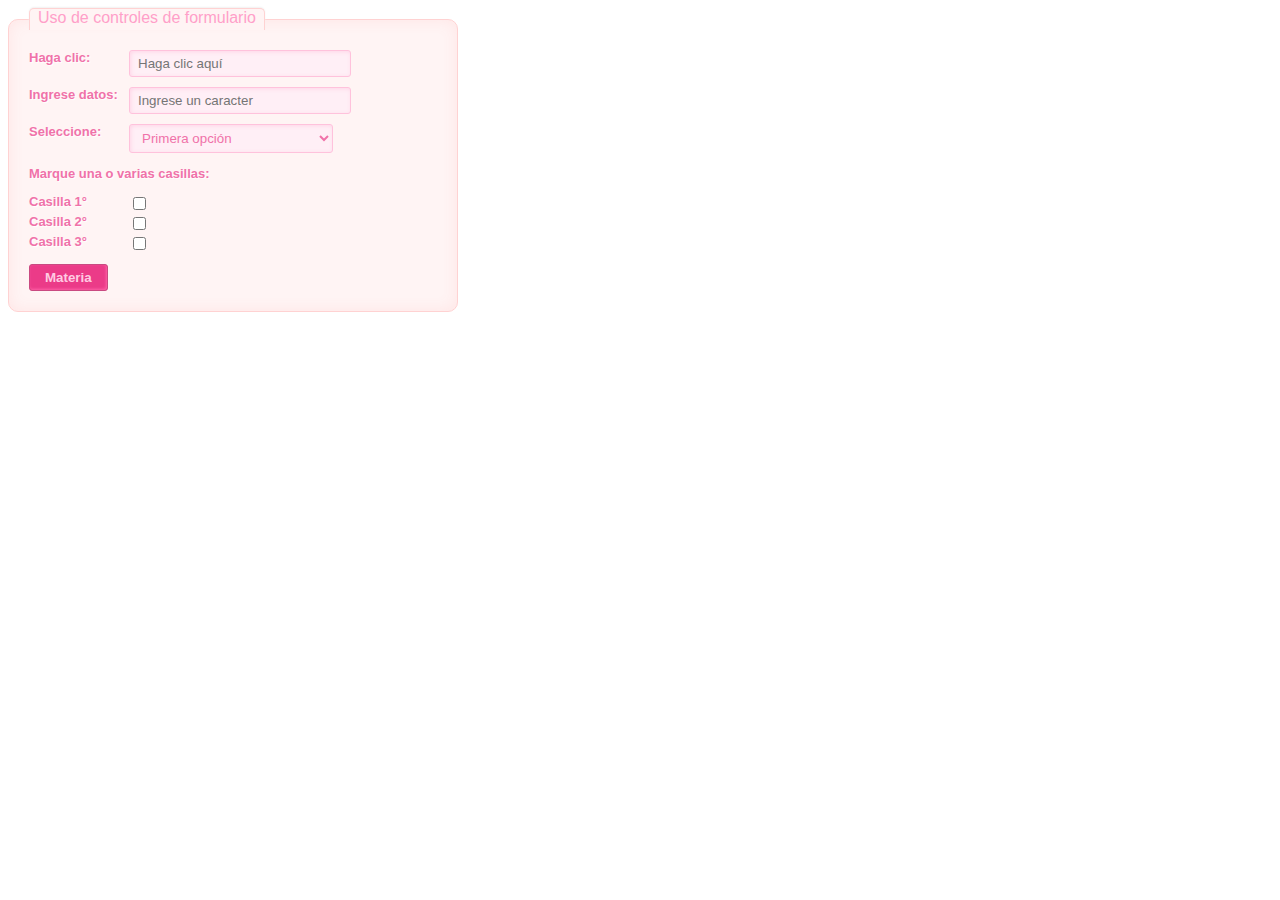
<file: Guia3/Ejemplo1/eventos.html>
<!DOCTYPE html>
<html lang="es">
 <head>
 <title>Eventos con JavaScript</title>
 <meta charset="utf-8" />
 <link rel="stylesheet" href="css/eventos.css" />
 <script type="text/javascript" src="js/eventos.js"></script>
</head>
<body>
 <header>
 </header>
 <section class="form-style-3">
 <article>
 <form action="javascript:void(0);" name="frmEjemplo">
 <fieldset>
 <legend>Uso de controles de formulario</legend>
 <label for="txtfoco"><span>Haga clic:</span>
 <input type="text" name="txtfoco" id="txtclick" placeholder="Haga clic aquí" class="formInputText" /></label>

 <label for="txttecla"><span>Ingrese datos:</span>
 <input type="text" name="txttecla" id="txtkey" placeholder="Ingrese un caracter" class="formInputText" /></label>
 <label for="selopciones"><span>Seleccione: </span>
 <select name="selopciones" id="seloptions" class="seloptions">
 <option value="Primera opción">Primera opción</option>
 <option value="Segunda opción">Segunda opción</option>
 <option value="Tercera opción">Tercera opción</option>
 </select></label>
 <p><span>Marque una o varias casillas:</span></p>
 <label>
 <input type="checkbox" name="chkcasillas" id="chkbox1" value="Casilla 1°" class="squaredOne" />
 <span>Casilla 1°</span><br />
 <input type="checkbox" name="chkcasillas" id="chkbox2" value="Casilla 2°" class="squaredOne" />
 <span>Casilla 2°</span><br />
 <input type="checkbox" name="chkcasillas" id="chkbox3" value="Casilla 3°" class="squaredOne" />
 <span>Casilla 3°</span>
 </label>
 <input type="button" name="submit" id="submitbutton" value="Materia" class="formInputButton" />
 </fieldset>
 </form>
 </article>
 </section>
</body>
</html>
</file>
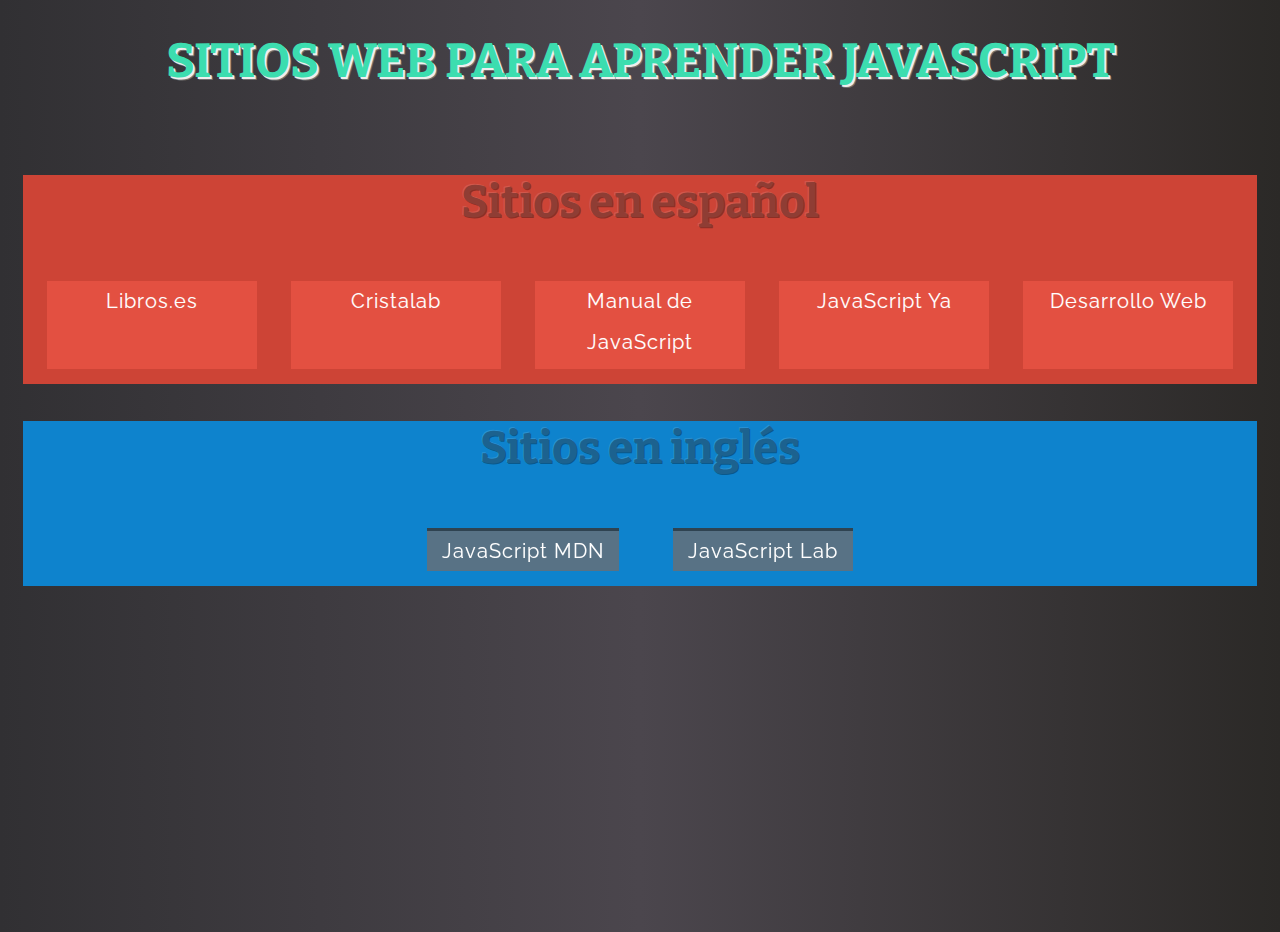
<file: Guia3/Ejemplo2/enlaces.html>
<!DOCTYPE html>
<html lang="es">
<head>
 <title>Lista de enlaces</title>
 <meta charset="utf-8" />
 <link rel="stylesheet" href="css/enlaces.css" />
 <script src="js/confirmlinks.js"></script>
</head>
<body>
 <div class="container">
 <header id="vintage">
 <h1>Sitios web para aprender JavaScript</h1>
 </header>
 <section>
 <article class="color-5">
 <h2>Sitios en español</h2>
 <nav id="cl-effect-19 a" class="cl-effect-19 a">
 <a href="http://librosweb.es/javascript/" target="_blank">
 <span data-hover="Libros.es">Libros.es</span>
 </a>
 <a href="http://www.cristalab.com/tutoriales/4-html-css-y-javascript/" target="_blank">
 <span data-hover="Cristalab">Cristalab</span>
 </a>
 <a href="http://www.manualdejavascript.com/section/manualdejavascript/" target="_blank">
 <span data-hover="Manual de JavaScript">Manual de JavaScript</span>
 </a>
 <a href="http://javascriptya.com.ar" target="_blank">
 <span data-hover="JavaScript Ya">JavaScript Ya</span>
 </a>
 <a href="http://desarrolloweb.com/manuales/20/" target="_blank">
 <span data-hover="Desarrollo Web">Desarrollo Web</span>
 </a>
 </nav>
 </article>
 <article class="color-1">
 <h2>Sitios en inglés</h2>
 <nav id="cl-effect-20 a" class="cl-effect-20 a">
 <a href="https://developer.mozilla.org/en-US/docs/Web/JavaScript/Getting_Started"
 target="_blank">
 <span data-hover="JavaScript MDN">JavaScript MDN</span>
 </a>
 <a href="http://www.jslab.dk/projects.php" target="_blank">
 <span data-hover="JavaScript Lab">JavaScript Lab</span>
 </a>
 </nav>
 </article>
 </section>
 </div>
</body>
</html>
</file>
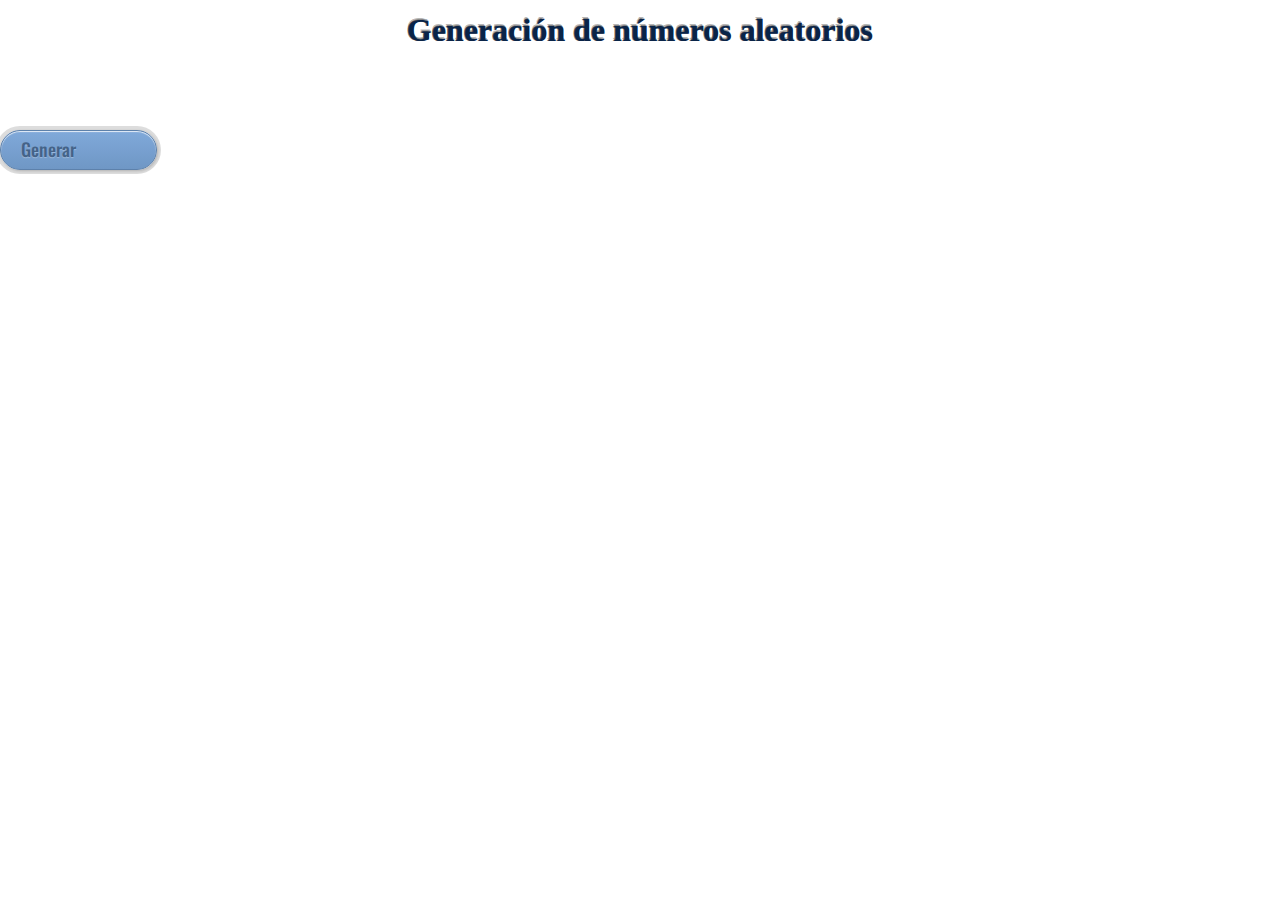
<file: Guia3/Ejemplo5/aleatorios.html>
<!DOCTYPE html>
<html lang="es">
<head>
 <title>Números aleatorios</title>
 <meta charset="utf-8" />
 <link href="http://fonts.googleapis.com/css?family=Oswald" rel="stylesheet"/>
 <link rel="stylesheet" href="css/random.css" />
 <script src="js/aleatorio.js"></script>
</head>
<body>
 <header id="insetBgd">
 <h1>Generación de números aleatorios</h1>
 </header>
 <section>
 <article>
 <div class="button-wrapper">
 <a href="#" id="generador" class="a-btn"> <span class="a-btn-text">Generar</span>
 </a>
 </div>

 <div id="listanumeros"></div>
 </article>
 </section>
</body>
</html>
</file>
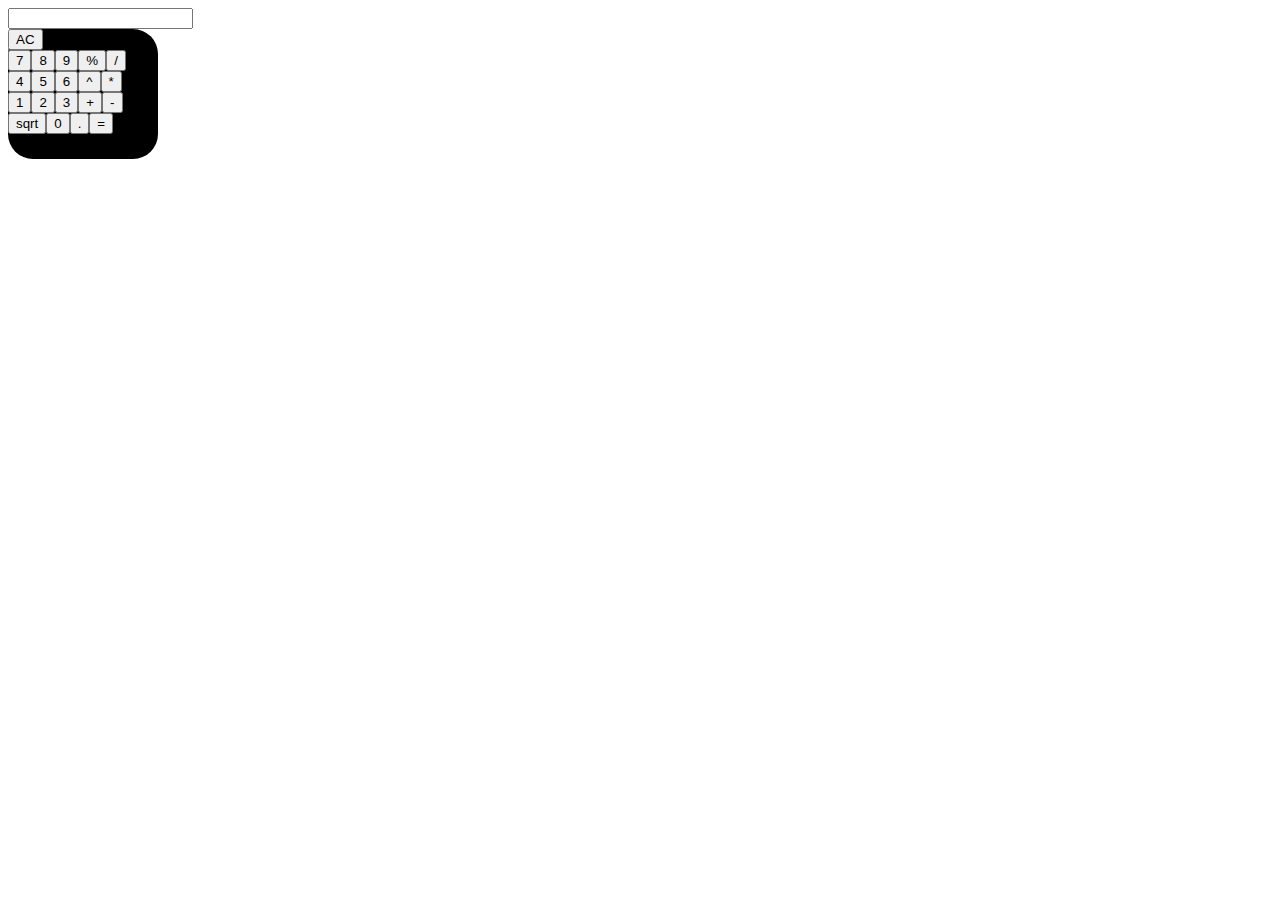
<file: Guia3/Ejercicio1/xd.html>
<!DOCTYPE html>
<html lang="en">
<head>
  <meta charset="UTF-8">
  <meta http-equiv="X-UA-Compatible" content="IE=edge">
  <meta name="viewport" content="width=device-width, initial-scale=1.0">
  <script src="calculadora.js"></script>
  <link rel="stylesheet" href="estilo.css">
</head>
<body onload="init();">
  <main>
    <section class="tit">
    </section>
    <section class="pantalla">
      <input type="text" name="pant" readonly="readonly" id="pant">
    </section>
    <section class="botones">
      <div class="cont">
        <button class="clr" onclick="limpiar();"> AC</button>
      </div>
      <div class="cont">
        <button class="numeros" onclick="num(7);">7</button>
        <button class="numeros" onclick="num(8);">8</button>
        <button class="numeros" onclick="num(9);">9</button>
        <button class="ope" onclick="valor(5);">%</button>
        <button class="ope" onclick="valor(4);">/</button>
      </div>
      <div class="cont">
        <button class="numeros" onclick="num(4);">4</button>
        <button class="numeros" onclick="num(5);">5</button>
        <button class="numeros" onclick="num(6);">6</button>
        <button class="ope" onclick="valor(8);"> ^</button>
        <button class="ope" onclick="valor(3);">*</button>
      </div>
      <div class="cont">
        <button class="numeros" onclick="num(1);">1</button>
        <button class="numeros" onclick="num(2);">2</button>
        <button class="numeros" onclick="num(3);">3</button>
        <button class="ope" onclick="valor(1);">+</button>
        <button class="ope" onclick="valor(2);">-</button>
      </div>
      <div class="cont">
        <button class="ope" onclick="valor(7);">sqrt</button>
        <button class="numeros" onclick="num(0);">0</button>
        <button class="numeros" onclick="num('.');">.</button>
        <button class="ope" id="res" onclick="respuesta();">=</button>
      </div>
    </section>
  </main>
</body>

</html>
</file>
<file: Guia3/Ejemplo1/css/eventos.css>
.form-style-3{
	max-width: 450px;
	font-family: "Lucida Sans Unicode", "Lucida Grande", sans-serif;
}
.form-style-3 label{
	display:block;
	margin-bottom: 10px;
}
.form-style-3 label > span{
	float: left;
	width: 100px;
	color: #F072A9;
	font-weight: bold;
	font-size: 13px;
	text-shadow: 1px 1px 1px #fff;
}
.form-style-3 fieldset{
	border-radius: 10px;
	-webkit-border-radius: 10px;
	-moz-border-radius: 10px;
	margin: 0px 0px 10px 0px;
	border: 1px solid #FFD2D2;
	padding: 20px;
	background: #FFF4F4;
	box-shadow: inset 0px 0px 15px #FFE5E5;
	-moz-box-shadow: inset 0px 0px 15px #FFE5E5;
	-webkit-box-shadow: inset 0px 0px 15px #FFE5E5;
}
.form-style-3 fieldset legend{
	color: #FFA0C9;
	border-top: 1px solid #FFD2D2;
	border-left: 1px solid #FFD2D2;
	border-right: 1px solid #FFD2D2;
	border-radius: 5px 5px 0px 0px;
	-webkit-border-radius: 5px 5px 0px 0px;
	-moz-border-radius: 5px 5px 0px 0px;
	background: #FFF4F4;
	padding: 0px 8px 3px 8px;
	box-shadow: -0px -1px 2px #F1F1F1;
	-moz-box-shadow:-0px -1px 2px #F1F1F1;
	-webkit-box-shadow:-0px -1px 2px #F1F1F1;
	font-weight: normal;
	font-size: 16px;
}
.form-style-3 textarea{
	width:250px;
	height:100px;
}
.form-style-3 input[type=text],
.form-style-3 input[type=date],
.form-style-3 input[type=datetime],
.form-style-3 input[type=number],
.form-style-3 input[type=search],
.form-style-3 input[type=time],
.form-style-3 input[type=url],
.form-style-3 input[type=email],
.form-style-3 select, 
.form-style-3 textarea{
	border-radius: 3px;
	-webkit-border-radius: 3px;
	-moz-border-radius: 3px;
	border: 1px solid #FFC2DC;
	outline: none;
	color: #F072A9;
	padding: 5px 8px 5px 8px;
	box-shadow: inset 1px 1px 4px #FFD5E7;
	-moz-box-shadow: inset 1px 1px 4px #FFD5E7;
	-webkit-box-shadow: inset 1px 1px 4px #FFD5E7;
	background: #FFEFF6;
	width:50%;
}
.form-style-3  input[type=submit],
.form-style-3  input[type=button]{
	background: #EB3B88;
	border: 1px solid #C94A81;
	padding: 5px 15px 5px 15px;
	color: #FFCBE2;
	box-shadow: inset -1px -1px 3px #FF62A7;
	-moz-box-shadow: inset -1px -1px 3px #FF62A7;
	-webkit-box-shadow: inset -1px -1px 3px #FF62A7;
	border-radius: 3px;
	border-radius: 3px;
	-webkit-border-radius: 3px;
	-moz-border-radius: 3px;	
	font-weight: bold;
}


p{
	color: #F072A9;
	font-weight: bold;
	font-size: 13px;
	text-shadow: 1px 1px 1px #fff;
}
</file>
<file: Guia3/Ejemplo2/css/enlaces.css>
@import url(http://fonts.googleapis.com/css?family=Bitter:400,700);
@import url(http://fonts.googleapis.com/css?family=Lato:300,400,700|Raleway:400,300,700);
@import url(http://fonts.googleapis.com/css?family=Raleway:400,500,600,700);
*, *:after, *::before {
	-webkit-box-sizing: border-box;
	-moz-box-sizing: border-box;
	-o-box-sizing: border-box;
	-ms-box-sizing: border-box; boxsizing: border-box;
}
html, body {
	height: 100%;
}
body {
	background: rgba(49,48,51,1);
	background: -moz-linear-gradient(left, rgba(49,48,51,1) 0%, rgba(75,70,77,1) 50%,
	rgba(43,41,39,1) 100%);
	background: -webkit-gradient(left top, right top, color-stop(0%, rgba(49,48,51,1)),
	color-stop(50%, rgba(75,70,77,1)), color-stop(100%, rgba(43,41,39,1)));
	background: -webkit-linear-gradient(left, rgba(49,48,51,1) 0%, rgba(75,70,77,1) 50%,
	rgba(43,41,39,1) 100%);
	background: -o-linear-gradient(left, rgba(49,48,51,1) 0%, rgba(75,70,77,1) 50%,
	rgba(43,41,39,1) 100%);
	background: -ms-linear-gradient(left, rgba(49,48,51,1) 0%, rgba(75,70,77,1) 50%,
	rgba(43,41,39,1) 100%);
	background: linear-gradient(to right, rgba(49,48,51,1) 0%, rgba(75,70,77,1) 50%,
	rgba(43,41,39,1) 100%);
	filter: progid:DXImageTransform.Microsoft.gradient( startColorstr='#313033',
	endColorstr='#2b2927', GradientType=1 );
	font: 400 15px 'Raleway',sans-serif;
}
h1 {
	color: hsl(163, 70%, 55%);
	text-align: center;
	font: Bold 3.2em 'Bitter';
	text-transform: uppercase;
	text-shadow: 2px 2px 0px #eee, 3px 3px 0px #707070;
}
h2 {
	text-shadow: -1px -1px 0px rgba(255,255,255,0.3),
	1px 1px 0px rgba(0,0,0,0.8);
	color: #333;
	opacity: 0.4; 
	font: Bold 3em 'Bitter';
}
.color-1 {
	background: #0e83cd;
}
.color-5 {
	background: #cd4436;
}
.container > section {
	margin: 0 auto;
	padding: 1em 1em;
	text-align: center;
}
nav a {
	display: inline-block;
	color: #fff;
	font: normal, 1em, 'Raleway',Georgie,Times;
	margin: 15px 25px;
	position: relative; textdecoration: none; texttransform: uppercase;
	letter-spacing: 1px;
	text-shadow: 0 0 1px rgba(255,255,255,0.3);
	font-size: 1.35em;
}
nav a:hover,
nav a:focus {
	outline: none;
}
.cl-effect-19 a {
	line-height: 2em;
	margin: 15px;
	-webkit-perspective: 800px;
	-moz-perspective: 800px;
	-o-perspective: 800px;
	-ms-perspective: 800px;
	perspective: 800px;
	text-align: center;
	vertical-align: middle;
	width: 210px;
}
.cl-effect-19 a span {
	background: #e35041;
	display: inline-block;
	position: relative;
	height: 88px; 
	padding: 0 14px;
	-webkit-transition: -webkit-transform 0.4s, background 0.4s;
	-moz-transition: -moz-transform 0.4s, background 0.4s;
	-o-transition: transform 0.4s, background 0.4s;
	-ms-transition: transform 0.4s, background 0.4s;
	transition: transform 0.4s, background 0.4s;
	-webkit-transform-style: preserve-3d;
	-moz-transform-style: preserve-3d;
	-o-transform-style: preserve-3d;
	-ms-transform-style: preserve-3d; 
	transformstyle: preserve-3d;
	-webkit-transform-origin: 50% 50% -100px;
	-moz-transform-origin: 50% 50% -100px;
	-o-transform-origin: 50% 50% -100px;
	-ms-transform-origin: 50% 50% -100px;
	transform-origin: 50% 50% -100px;
	width: 100%;
}
.csstransforms3d .cl-effect-19 a span::before {
	position: absolute;
	top: 0;
	left: 100%;
	width: 100%;
	height: 100%;
	background: #b53a2d;
	content: attr(data-hover);
	-webkit-transition: background 0.4s;
	-moz-transition: background 0.4s;
	-o-transition: background 0.4s;
	-ms-transition: background 0.4s;
	transition: background 0.4s;
	-webkit-transform: rotateY(90deg);
	-moz-transform: rotateY(90deg);
	-o-transform: rotateY(90deg);
	-ms-transform: rotateY(90deg);
	transform: rotateY(90deg);
	-webkit-transform-origin: 0 50%;
	-moz-transform-origin: 0 50%;
	-o-transform-origin: 0 50%;
	-ms-transform-origin: 0 50%;
	transform-origin: 0 50%;
	pointer-events: none;
}
.cl-effect-19 a:hover span,
.cl-effect-19 a:focus span {
	background: #b53a2d;
	-webkit-transform: rotateY(-90deg);
	-moz-transform: rotateY(-90deg);
	-o-transform: rotateY(-90deg);
	-ms-transform: rotateY(-90deg);
	transform: rotateY(-90deg);
}
.csstransforms3d .cl-effect-19 a:hover span::before,
.csstransforms3d .cl-effect-19 a:focus span::before {
	background: #ef5e50;
}

.cl-effect-20 a {
	line-height: 2em;
	-webkit-perspective: 800px;
	-moz-perspective: 800px;
	-o-perspective: 800px;
	-ms-perspective: 800px;
	perspective: 800px;
}
.cl-effect-20 a span {
	position: relative;
	display: inline-block;
	padding: 3px 15px 0;
	background: #587285;
	box-shadow: inset 0 3px #2f4351;
	-webkit-transition: background 0.6s;
	-moz-transition: background 0.6s;
	-o-transition: background 0.6s;
	-ms-transition: background 0.6s;
	transition: background 0.6s;
	-webkit-transform-origin: 50% 0;
	-moz-transform-origin: 50% 0;
	-o-transform-origin: 50% 0;
	-ms-transform-origin: 50% 0;
	transform-origin: 50% 0;
	-webkit-transform-style: preserve-3d;
	-moz-transform-style: preserve-3d;
	-o-transform-style: preserve-3d;
	-ms-transform-style: preserve-3d;
	transform-style: preserve-3d;
	-webkit-transform-origin: 0% 50%;
	-moz-transform-origin: 0% 50%;
	-o-transform-origin: 0% 50%;
	-ms-transform-origin: 0% 50%;
	transform-origin: 0% 50%;
}
.cl-effect-20 a span::before {
	position: absolute;
	top: 0;
	left: 0;
	width: 100%;
	height: 100%; background:
	#fff; color:
	#2f4351; content:
	attr(data-hover);
	-webkit-transform: rotateX(270deg);
	-moz-transform: rotateX(270deg);
	-o-transform: rotateX(270deg);
	-ms-transform: rotateX(270deg);
	transform: rotateX(270deg);
	-webkit-transition: -webkit-transform
	-moz-transition: -moz-transform 0.6s;
	-o-transition: transform 0.6s;
	-ms-transition: transform 0.6s;
	transition: transform 0.6s;
	-webkit-transform-origin: 0 0;
	-moz-transform-origin: 0 0;
	-o-transform-origin: 0 0;
	-ms-transform-origin: 0 0;
	transform-origin: 0 0; pointerevents: none;
	0.6s;
}
.cl-effect-20 a:hover span,
.cl-effect-20 a:focus span {
	background: #2f4351;
}
.cl-effect-20 a:hover span::before,
.cl-effect-20 a:focus span::before {
	-webkit-transform: rotateX(10deg);
	-moz-transform: rotateX(10deg);
	-o-transform: rotateX(10deg);
	-ms-transform: rotateX(10deg);
	transform: rotateX(10deg);
}
</file>
<file: Guia3/Ejemplo5/css/random.css>
*{
	border: 0;
	margin: 0;
	padding: 0;
}
html, body {
	height: 100%;
}
body {
	font: 500 16px 'Oswald',Helvetica,Arial,"Liberation Sans";
}
#insetBgd {
	background: -moz-linear-gradient(-90deg, #003471, #448CCB);
	background: -o-linear-gradient(left top, left bottom, #003471, #448CCB);
	background: -webkit-linear-gradient(left top, left bottom, #003471, #448CCB);
	background: linear-gradient(to left top, left bottom, #003471, #448CCB);
	height: 100px;
}
#insetBgd h1 { 
	padding-top: 12px;
	font-family: Rockwell,Georgia,"Times New Roman",Times,serif; fontsize: 3.2em;
	color: #092448;
	text-shadow: rgba(0,0,0,0.5) -1px 0,
	rgba(0,0,0,0.3) 0 -1px,
	rgba(255,255,255,0.5) 0 1px,
	rgba(0,0,0,0.3) -1px -2px;
	text-align: center;
}
/* Estilo para el botón de generación de los números aleatorios */
.button-wrapper {
	display: block;
	margin: 0px auto;
	padding: 20px 0px;
	width: 100%;
}
.a-btn{
	background:#80a9da;
	background:-webkit-gradient(linear,left top,left bottom,color-stop(#6f97c5,1));
	background:-webkit-linear-gradient(top, #80a9da 0%, #6f97c5 100%);
	background:-moz-linear-gradient(top, #80a9da 0%, #6f97c5 100%);
	background:-o-linear-gradient(top, #80a9da 0%, #6f97c5 100%);
	background:linear-gradient(top, #80a9da 0%, #6f97c5 100%);
	padding-left:20px;
	padding-right:80px;
	height:38px;
	display:block;
	position:relative;
	border:1px solid #5d81ab;
	-webkit-box-shadow:0px 1px 1px rgba(255,255,255,0.8) inset, 1px 1px 3px
	rgba(0,0,0,0.2), 0px 0px 0px 4px rgba(188,188,188,0.5);
	-moz-box-shadow:0px 1px 1px rgba(255,255,255,0.8) inset, 1px 1px 3px
	rgba(0,0,0,0.2), 0px 0px 0px 4px rgba(188,188,188,0.5);
	box-shadow:0px 1px 1px rgba(255,255,255,0.8) inset, 1px 1px 3px
	rgba(0,0,0,0.2), 0px 0px 0px 4px rgba(188,188,188,0.5);
	-webkit-border-radius:20px;
	-moz-border-radius:20px;
	border-radius:20px;
	float:left;
	clear:both;
	margin:10px 0px;
	overflow:hidden;
	-webkit-transition:all 0.3s linear;
	-moz-transition:all 0.3s linear;
	-o-transition:all 0.3s linear;
	transition:all 0.3s linear; 
	text-decoration: none;
}
.a-btn-text{
	padding-top:5px;
	display:block;
	font-size:18px;
	white-space:nowrap;
	text-shadow:0px 1px 1px rgba(255,255,255,0.3);
	color:#446388;
	-webkit-transition:all 0.2s linear;
	-moz-transition:all 0.2s linear;
	-o-transition:all 0.2s linear;
	transition:all 0.2s linear;
}
.a-btn:hover{
	-webkit-box-shadow:0px 1px 1px rgba(255,255,255,0.8) inset, 1px 1px 3px
	rgba(0,0,0,0.2);
	-moz-box-shadow:0px 1px 1px rgba(255,255,255,0.8) inset, 1px 1px 3px
	rgba(0,0,0,0.2);
	box-shadow:0px 1px 1px rgba(255,255,255,0.8) inset, 1px 1px 3px
	rgba(0,0,0,0.2);
	text-decoration: none; padding-right:180px;
}
.a-btn:active{
	position:relative;
	top:1px;
	-webkit-box-shadow:1px 1px 2px rgba(0,0,0,0.4) inset;
	-moz-box-shadow:1px 1px 2px rgba(0,0,0,0.4) inset;
	box-shadow:1px 1px 2px rgba(0,0,0,0.4) inset;
	border-color:#80a9da;
}
#listanumeros { 
	clear: both;
display: block;
width: 100%;
}
</file>
<file: Guia3/Ejercicio1/estilo.css>
.botones{
    background-color:black;
    width:150px;
    height:130px;
    border-radius: 25px;
    justify-content: center;
    align-items: center;
    position: relative;
  }

  .cont{
    width: 30px;
    display: flex;
    list-style:none;
  }

  .pantalla{
    justify-content: center;
    margin: auto;
  }
</file>
